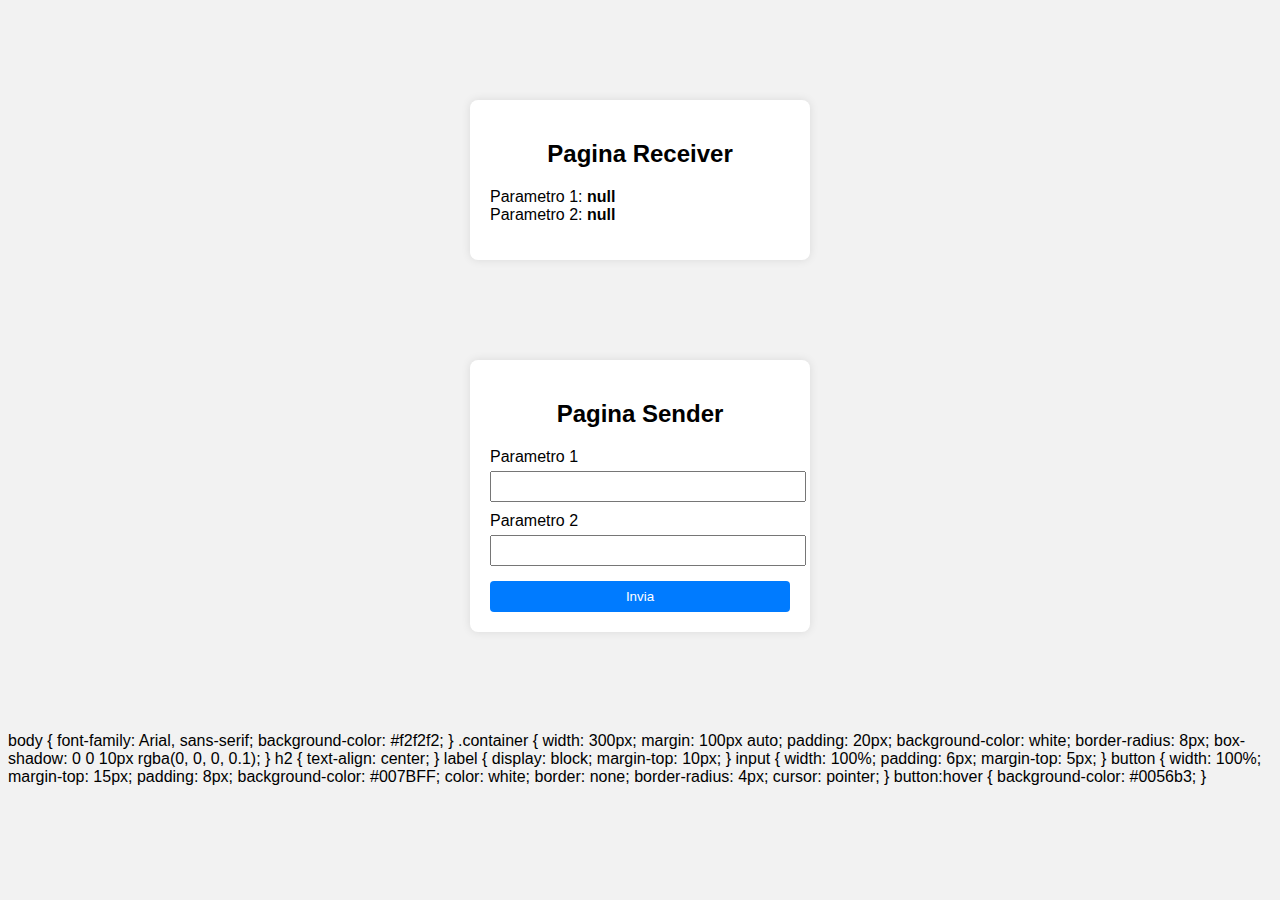
<file: Esercizio_lab.html>
<!DOCTYPE html>
<html lang="it">
<head>
    <meta charset="UTF-8">
    <title>Receiver</title>
    <link rel="stylesheet" href="style.css">
</head>
<body>

    <div class="container">
        <h2>Pagina Receiver</h2>
        <p id="risultato"></p>
    </div>

    <script>
        let p1 = localStorage.getItem("parametro1");
        let p2 = localStorage.getItem("parametro2");

        document.getElementById("risultato").innerHTML =
            "Parametro 1: <strong>" + p1 + "</strong><br>" +
            "Parametro 2: <strong>" + p2 + "</strong>";
    </script>

</body>
</html>
<!DOCTYPE html>
<html lang="it">
<head>
    <meta charset="UTF-8">
    <title>Sender</title>
    <link rel="stylesheet" href="style.css">
</head>
<body>

    <div class="container">
        <h2>Pagina Sender</h2>

        <label>Parametro 1</label>
        <input type="text" id="param1">

        <label>Parametro 2</label>
        <input type="text" id="param2">

        <button onclick="salvaParametri()">Invia</button>
    </div>

    <script>
        function salvaParametri() {
            let p1 = document.getElementById("param1").value;
            let p2 = document.getElementById("param2").value;

            localStorage.setItem("parametro1", p1);
            localStorage.setItem("parametro2", p2);
        }
    </script>

</body>
</html>
body {
    font-family: Arial, sans-serif;
    background-color: #f2f2f2;
}

.container {
    width: 300px;
    margin: 100px auto;
    padding: 20px;
    background-color: white;
    border-radius: 8px;
    box-shadow: 0 0 10px rgba(0, 0, 0, 0.1);
}

h2 {
    text-align: center;
}

label {
    display: block;
    margin-top: 10px;
}

input {
    width: 100%;
    padding: 6px;
    margin-top: 5px;
}

button {
    width: 100%;
    margin-top: 15px;
    padding: 8px;
    background-color: #007BFF;
    color: white;
    border: none;
    border-radius: 4px;
    cursor: pointer;
}

button:hover {
    background-color: #0056b3;
}
</file>
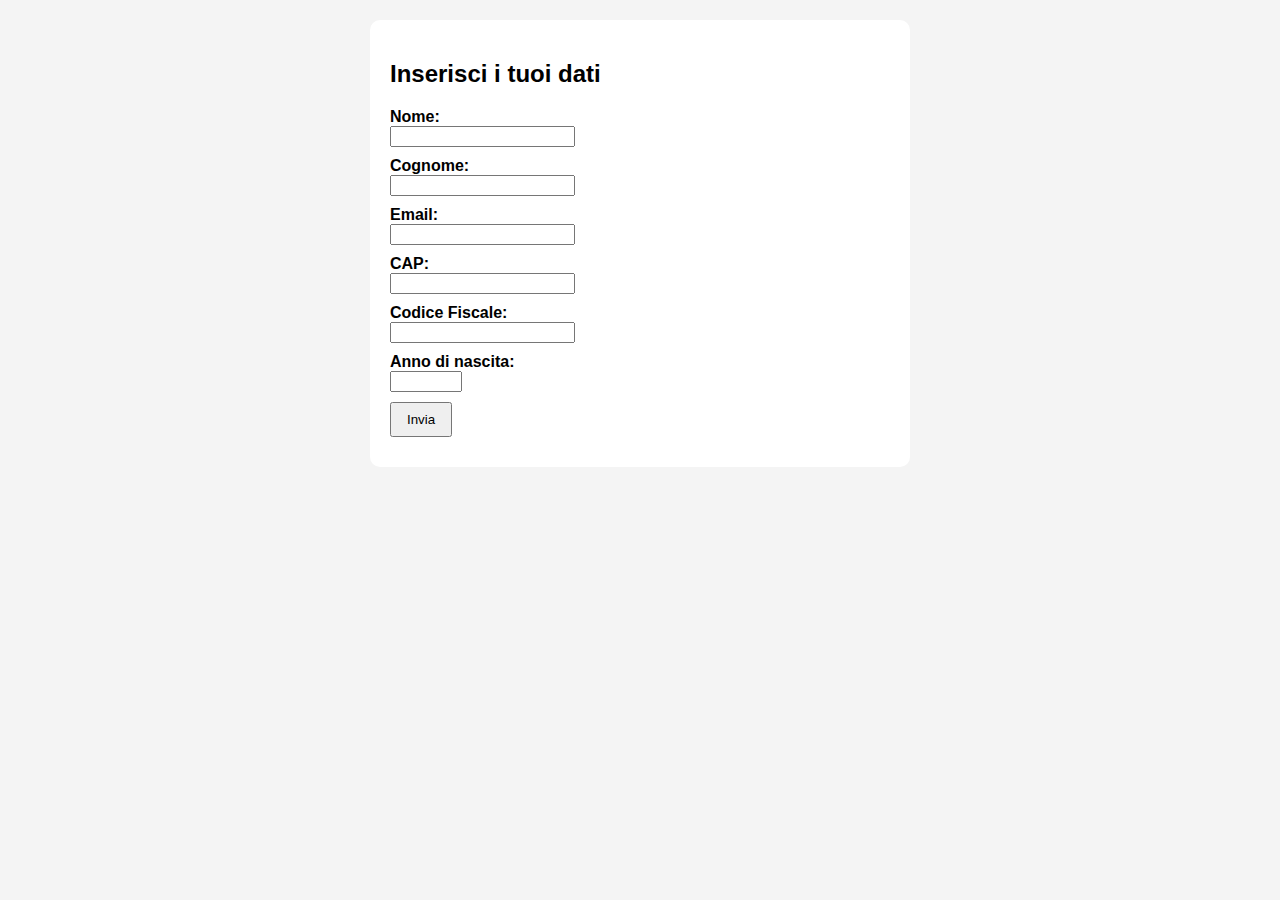
<file: espressioniregolari.html>
<!DOCTYPE html>
<html lang="it">
<head>
<meta charset="UTF-8">
<title>Registrazione dati</title>
<style>
body { font-family: Arial; background: #f4f4f4; }
.card { width: 500px; margin: 20px auto; background: white; padding: 20px; border-radius: 10px; }
.input-row { margin-bottom: 10px; }
label { display: block; font-weight: bold; }
button { padding: 8px 15px; cursor: pointer; }
#output { margin-top: 20px; padding: 15px; background: #e9f5e9; display: none; border-radius: 8px; }
</style>
</head>

<body>

<div class="card">
<h2>Inserisci i tuoi dati</h2>

<div class="input-row">
<label for="nome">Nome:</label>
<input type="text" id="nome">
</div>

<div class="input-row">
<label for="cognome">Cognome:</label>
<input type="text" id="cognome">
</div>

<div class="input-row">
<label for="email">Email:</label>
<input type="text" id="email">
</div>

<div class="input-row">
<label for="cap">CAP:</label>
<input type="text" id="cap">
</div>

<div class="input-row">
<label for="codiceFiscale">Codice Fiscale:</label>
<input type="text" id="codiceFiscale">
</div>

<div class="input-row">
<label for="anno">Anno di nascita:</label>
<input type="number" id="anno" min="1900" max="2025">
</div>

<div class="input-row">
<button type="button" onclick="stampaDati()">Invia</button>
</div>

<div id="output"></div>
</div>

<script>
function stampaDati() {

    const user = {};

    user.nome = document.getElementById("nome").value.trim();
    user.cognome = document.getElementById("cognome").value.trim();
    user.email = document.getElementById("email").value.trim();
    user.cap = document.getElementById("cap").value.trim();
    user.codiceFiscale = document.getElementById("codiceFiscale").value.trim().toUpperCase();
    user.anno = document.getElementById("anno").value.trim();

    // RegExp semplici
    const nomePattern = /^[A-Za-zÀ-ÿ\s]{2,30}$/;
    const capPattern = /^\d{5}$/;
    const emailPattern = /^[^\s@]+@[^\s@]+\.[^\s@]+$/;
    const codiceFiscalePattern = /^[A-Z]{6}\d{2}[A-Z]\d{2}[A-Z]\d{3}[A-Z]$/;

    // Controllo campi vuoti
    if (!user.nome || !user.cognome || !user.email || !user.cap || !user.codiceFiscale || user.anno === "") {
        alert("Compila tutti i campi!");
        return;
    }

    // Validazioni con RegExp
    if (!nomePattern.test(user.nome)) {
        alert("Nome non valido (solo lettere, minimo 2 caratteri)");
        return;
    }

    if (!nomePattern.test(user.cognome)) {
        alert("Cognome non valido (solo lettere, minimo 2 caratteri)");
        return;
    }

    if (!capPattern.test(user.cap)) {
        alert("CAP non valido (5 numeri)");
        return;
    }

    if (!emailPattern.test(user.email)) {
        alert("Email non valida");
        return;
    }

    if (!codiceFiscalePattern.test(user.codiceFiscale)) {
        alert("Codice Fiscale non valido (16 caratteri corretti)");
        return;
    }

    const anno = parseInt(user.anno, 10);
    if (isNaN(anno)) {
        alert("Anno non valido");
        return;
    }

    const eta = new Date().getFullYear() - anno;

    const outputDiv = document.getElementById("output");
    outputDiv.style.display = "block";

    outputDiv.innerHTML =
        "<h3>Dati inseriti:</h3>" +
        "<div><strong>Nome:</strong> " + user.nome + "</div>" +
        "<div><strong>Cognome:</strong> " + user.cognome + "</div>" +
        "<div><strong>Email:</strong> " + user.email + "</div>" +
        "<div><strong>CAP:</strong> " + user.cap + "</div>" +
        "<div><strong>Codice Fiscale:</strong> " + user.codiceFiscale + "</div>" +
        "<div><strong>Età:</strong> " + eta + " anni</div>";
}
</script>

</body>
</html>
</file>
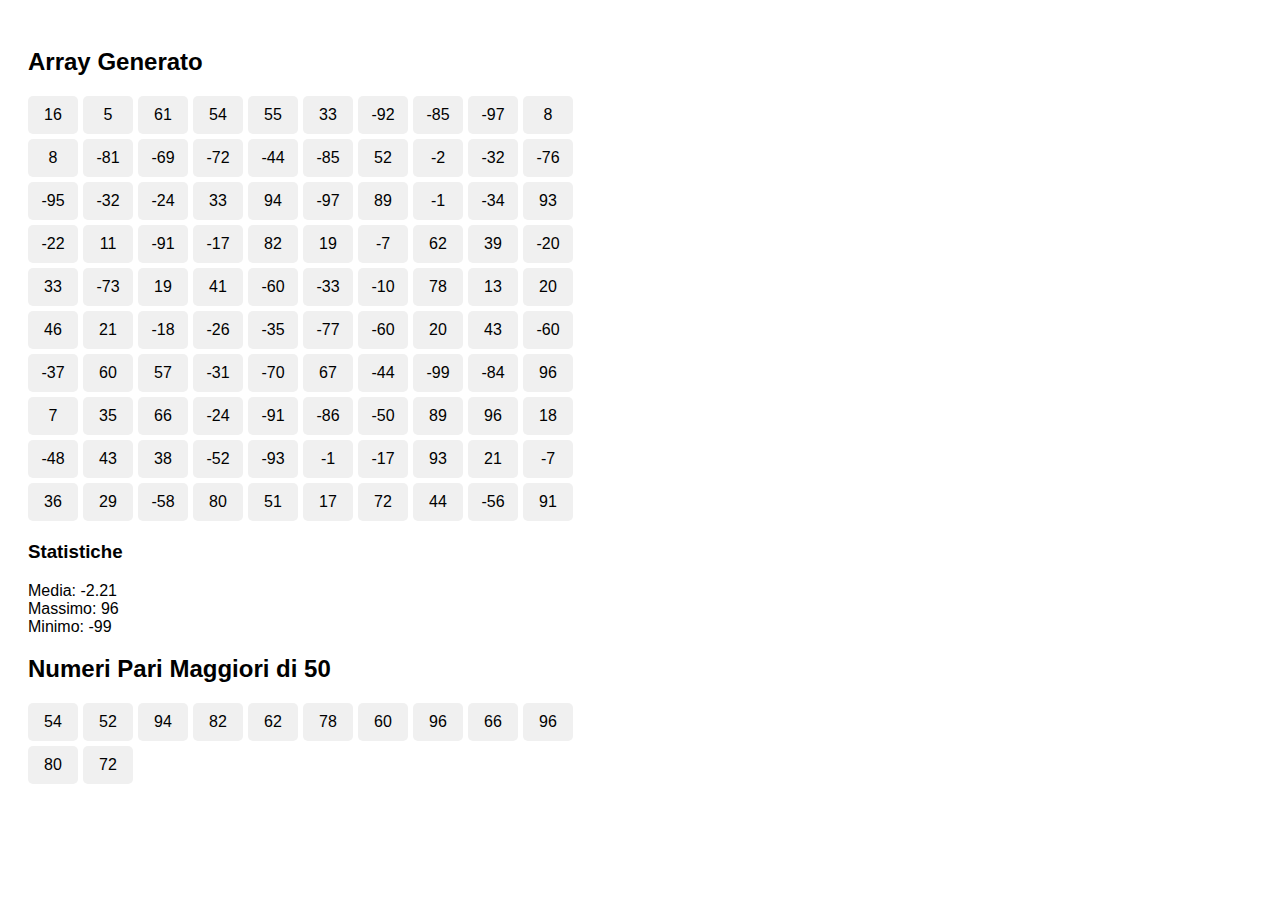
<file: ESVETTORI.html>
<!DOCTYPE html>
<html lang="it">
<head>
    <meta charset="UTF-8">
    <meta name="viewport" content="width=device-width, initial-scale=1.0">
    <title>Array e Statistiche</title>
    <link rel="stylesheet" href="stile.css">
</head>
<body>

<h2>Array Generato</h2>
<div id="arrayGrid" class="grid"></div>

<h3>Statistiche</h3>
<p id="stats"></p>

<h2>Numeri Pari Maggiori di 50</h2>
<div id="evenGrid" class="grid"></div>

<script>
    // Genera array di 100 numeri casuali tra -100 e 100
    const array = [];
    for(let i = 0; i < 100; i++) {
        const num = Math.floor(Math.random() * 201) - 100;
        array.push(num);
    }

    // Calcola media
    let sum = 0;
    for(let i = 0; i < array.length; i++) {
        sum += array[i];
    }
    const media = sum / array.length;

    // Trova massimo e minimo
    let massimo = array[0];
    let minimo = array[0];
    for(let i = 1; i < array.length; i++) {
        if(array[i] > massimo) massimo = array[i];
        if(array[i] < minimo) minimo = array[i];
    }

    // Numeri pari maggiori di 50
    const evenNumbers = [];
    for(let i = 0; i < array.length; i++) {
        if(array[i] > 50 && array[i] % 2 === 0) {
            evenNumbers.push(array[i]);
        }
    }

    // Costruisci HTML della griglia principale come stringa
    let gridHTML = "";
    for(let i = 0; i < array.length; i++) {
        const highlightClass = (array[i] === massimo || array[i] === minimo) ? "highlight" : "";
        gridHTML += `<div class="${highlightClass}">${array[i]}</div>`;
    }
    document.getElementById('arrayGrid').innerHTML = gridHTML;

    // Mostra statistiche
    document.getElementById('stats').innerHTML = `
        Media: ${media.toFixed(2)}<br>
        Massimo: ${massimo}<br>
        Minimo: ${minimo}
    `;

    // Costruisci HTML della griglia dei numeri pari >50
    let evenHTML = "";
    for(let i = 0; i < evenNumbers.length; i++) {
        evenHTML += `<div>${evenNumbers[i]}</div>`;
    }
    document.getElementById('evenGrid').innerHTML = evenHTML;

</script>

</body>
</html>
</file>
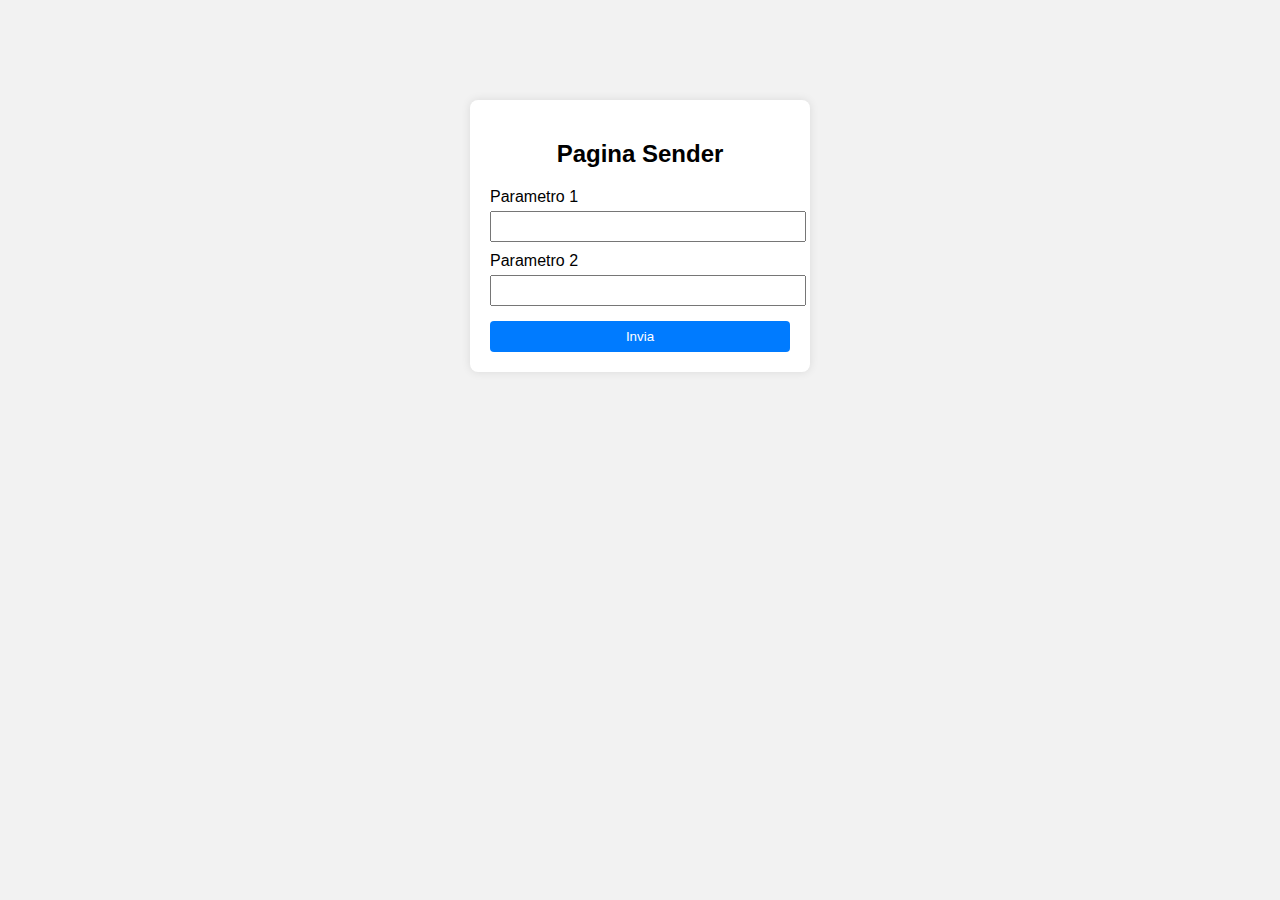
<file: PaginaSender.html>
<!DOCTYPE html>
<html lang="it">
<head>
    <meta charset="UTF-8">
    <title>Sender</title>
    <link rel="stylesheet" href="style.css">
</head>
<body>

<div class="container">
    <h2>Pagina Sender</h2>

    <label>Parametro 1</label>
    <input type="text" id="param1">

    <label>Parametro 2</label>
    <input type="text" id="param2">

    <button onclick="salvaParametri()">Invia</button>
</div>

<script>
    function salvaParametri() {
        let p1 = document.getElementById("param1").value;
        let p2 = document.getElementById("param2").value;

        localStorage.setItem("parametro1", p1);
        localStorage.setItem("parametro2", p2);

        window.location.href = "receiver.html";
    }
</script>

</body>
</html>
</file>
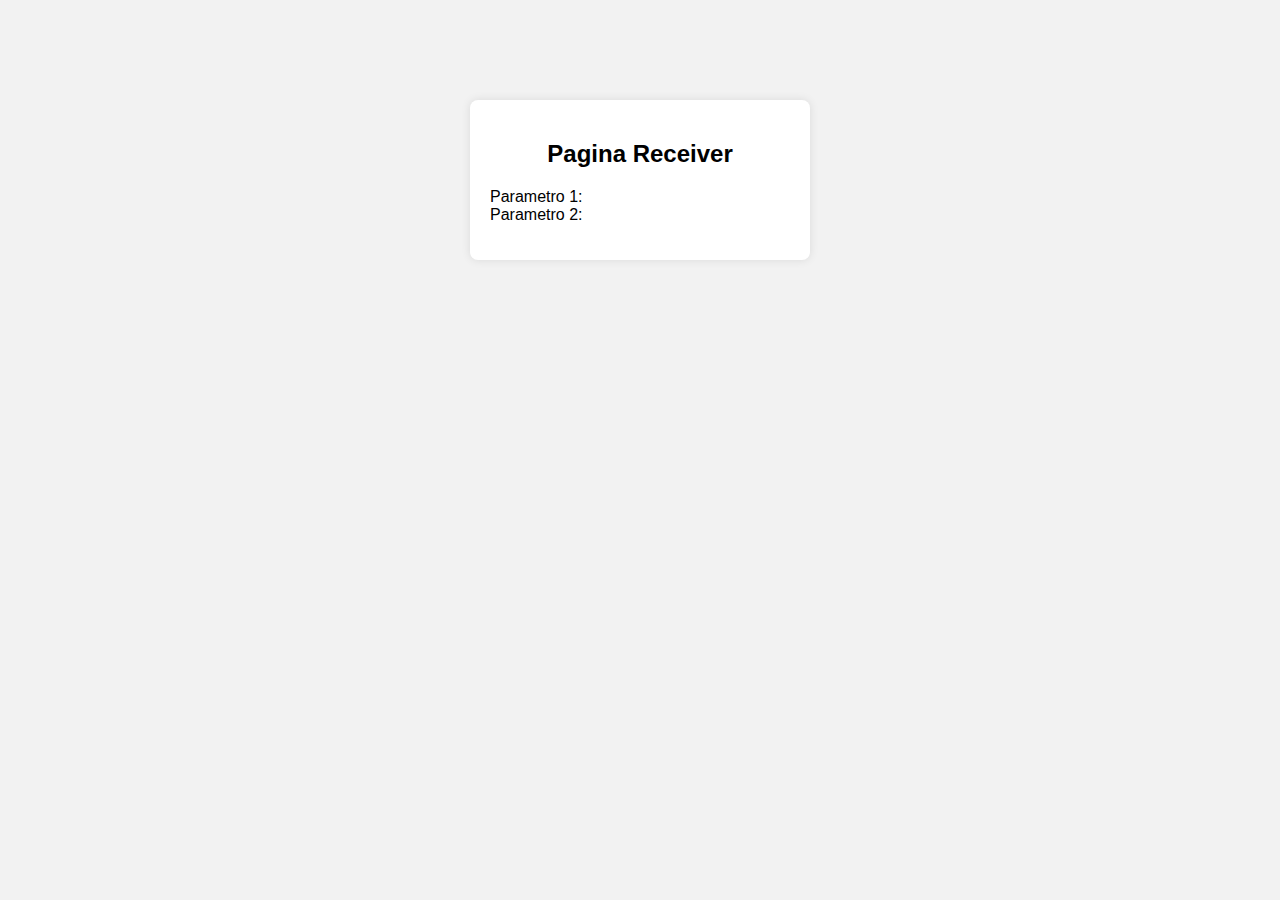
<file: Receiver.html>
<!DOCTYPE html>
<html lang="it">
<head>
    <meta charset="UTF-8">
    <title>Receiver</title>
    <link rel="stylesheet" href="style.css">
</head>
<body>

<div class="container">
    <h2>Pagina Receiver</h2>
    <p id="risultato"></p>
</div>

<script>
    let p1 = localStorage.getItem("parametro1");
    let p2 = localStorage.getItem("parametro2");

    document.getElementById("risultato").innerHTML =
        "Parametro 1: <strong>" + (p1 ?? "") + "</strong><br>" +
        "Parametro 2: <strong>" + (p2 ?? "") + "</strong>";
</script>
</body>
</html>
</file>
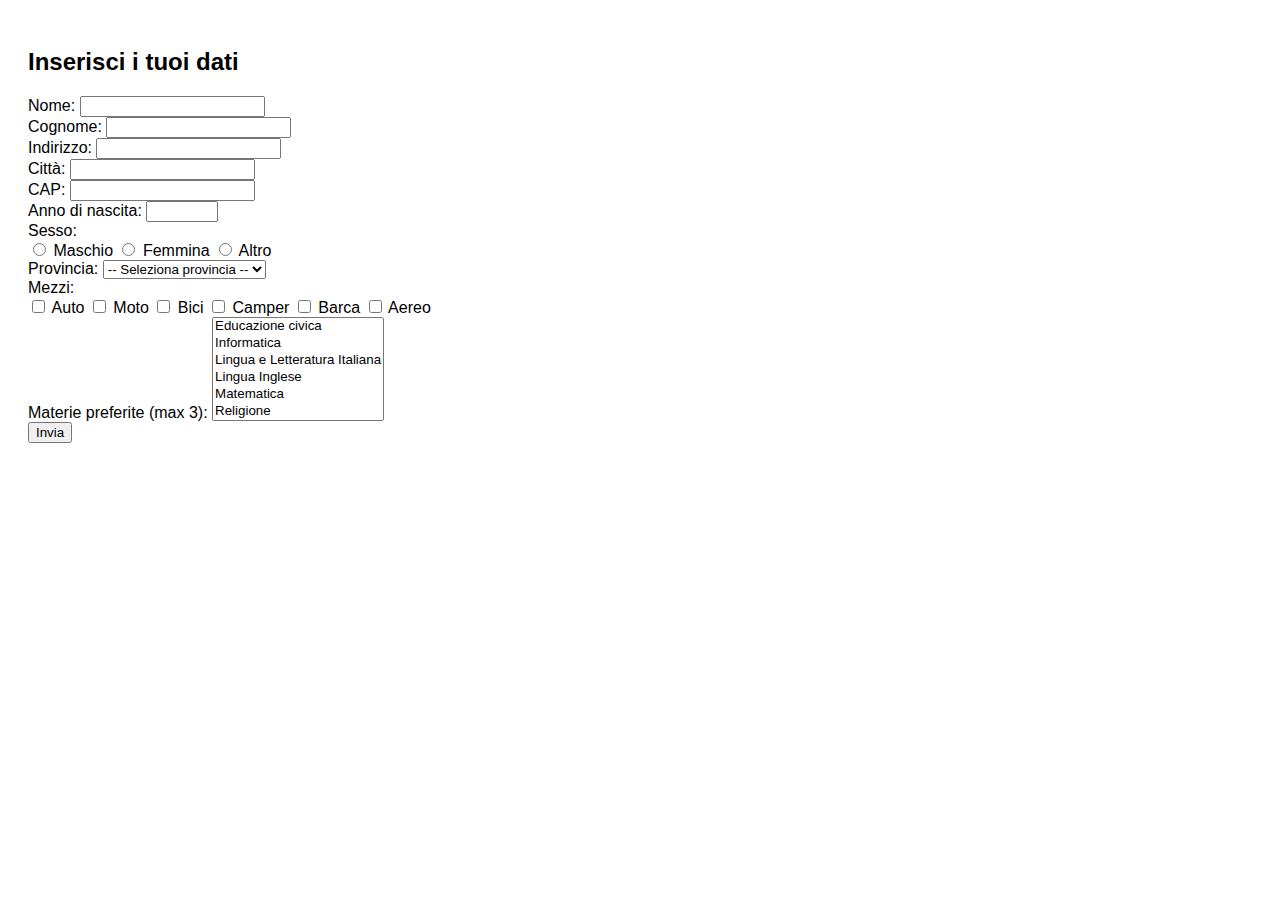
<file: angrafica3.0/esAnagrafica.html>
<!DOCTYPE html>
<html lang="it">
<head>
  <meta charset="UTF-8">
  <title>Registrazione dati</title>
  <link rel="stylesheet" href="stile.css">
</head>
<body>
  <div class="card">
    <div class="form-area">
      <h2>Inserisci i tuoi dati</h2>

      <div class="input-grid">
        <!-- Dati anagrafici -->
        <div class="input-row">
          <label for="nome">Nome:</label>
          <input type="text" id="nome">
        </div>
        
        <div class="input-row">
          <label for="cognome">Cognome:</label>
          <input type="text" id="cognome">
        </div>
        
        <div class="input-row">
          <label for="indirizzo">Indirizzo:</label>
          <input type="text" id="indirizzo">
        </div>
        
        <div class="input-row">
          <label for="citta">Città:</label>
          <input type="text" id="citta">
        </div>
        
        <div class="input-row">
          <label for="cap">CAP:</label>
          <input type="text" id="cap">
        </div>
        
        <div class="input-row">
          <label for="anno">Anno di nascita:</label>
          <input type="number" id="anno" min="1900" max="2025">
        </div>
        
        <!-- Sesso (radio button) -->
        <div class="input-row">
          <label>Sesso:</label>
          <div>
            <input type="radio" name="sesso" value="Maschio"> Maschio
            <input type="radio" name="sesso" value="Femmina"> Femmina
            <input type="radio" name="sesso" value="Altro"> Altro
          </div>
        </div>

        <!-- Provincia (combobox) -->
        <div class="input-row">
          <label for="provincia">Provincia:</label>
          <select id="provincia">
            <option value="">-- Seleziona provincia --</option>
            <option value="AG">Agrigento</option>
            <option value="AL">Alessandria</option>
            <option value="AN">Ancona</option>
            <option value="BT">Andria</option>
            <option value="AO">Aosta</option>
            <option value="AR">Arezzo</option>
            <option value="AP">Ascoli Piceno</option>
            <option value="AT">Asti</option>
            <option value="AV">Avellino</option>
            <option value="BA">Bari</option>
            <option value="BT">Barletta</option>
            <option value="BL">Belluno</option>
            <option value="BN">Benevento</option>
            <option value="BG">Bergamo</option>
            <option value="BI">Biella</option>
            <option value="BO">Bologna</option>
            <option value="BZ">Bolzano</option>
            <option value="BS">Brescia</option>
            <option value="BR">Brindisi</option>
            <option value="CA">Cagliari</option>
            <option value="CL">Caltanissetta</option>
            <option value="CB">Campobasso</option>
            <option value="CI">Carbonia</option>
            <option value="CE">Caserta</option>
            <option value="CT">Catania</option>
            <option value="CZ">Catanzaro</option>
            <option value="CH">Chieti</option>
            <option value="CO">Como</option>
            <option value="CS">Cosenza</option>
            <option value="CR">Cremona</option>
            <option value="KR">Crotone</option>
            <option value="CN">Cuneo</option>
            <option value="EN">Enna</option>
            <option value="FE">Ferrara</option>
            <option value="FI">Firenze</option>
            <option value="FG">Foggia</option>
            <option value="FC">Forlì</option>
            <option value="FR">Frosinone</option>
            <option value="GE">Genova</option>
            <option value="GO">Gorizia</option>
            <option value="GR">Grosseto</option>
            <option value="IM">Imperia</option>
            <option value="IS">Isernia</option>
            <option value="AQ">L’Aquila</option>
            <option value="SP">La Spezia</option>
            <option value="LT">Latina</option>
            <option value="LE">Lecce</option>
            <option value="LC">Lecco</option>
            <option value="LI">Livorno</option>
            <option value="LO">Lodi</option>
            <option value="LU">Lucca</option>
            <option value="MC">Macerata</option>
            <option value="MN">Mantova</option>
            <option value="MS">Massa-Carrara</option>
            <option value="MT">Matera</option>
            <option value="ME">Messina</option>
            <option value="MI">Milano</option>
            <option value="MO">Modena</option>
            <option value="MB">Monza</option>
            <option value="NA">Napoli</option>
            <option value="NO">Novara</option>
            <option value="NU">Nuoro</option>
            <option value="OT">Olbia</option>
            <option value="OR">Oristano</option>
            <option value="PD">Padova</option>
            <option value="PA">Palermo</option>
            <option value="PR">Parma</option>
            <option value="PV">Pavia</option>
            <option value="PG">Perugia</option>
            <option value="PU">Pesaro</option>
            <option value="PE">Pescara</option>
            <option value="PC">Piacenza</option>
            <option value="PI">Pisa</option>
            <option value="PT">Pistoia</option>
            <option value="PN">Pordenone</option>
            <option value="PZ">Potenza</option>
            <option value="PO">Prato</option>
            <option value="RG">Ragusa</option>
            <option value="RA">Ravenna</option>
            <option value="RC">Reggio Calabria</option>
            <option value="RE">Reggio Emilia</option>
            <option value="RI">Rieti</option>
            <option value="RN">Rimini</option>
            <option value="RM">Roma</option>
            <option value="RO">Rovigo</option>
            <option value="SA">Salerno</option>
            <option value="SS">Sassari</option>
            <option value="SV">Savona</option>
            <option value="SI">Siena</option>
            <option value="SR">Siracusa</option>
            <option value="SO">Sondrio</option>
            <option value="TA">Taranto</option>
            <option value="TE">Teramo</option>
            <option value="TR">Terni</option>
            <option value="OG">Tortolì</option>
            <option value="TO">Torino</option>
            <option value="TP">Trapani</option>
            <option value="TN">Trento</option>
            <option value="TV">Treviso</option>
            <option value="TS">Trieste</option>
            <option value="UD">Udine</option>
            <option value="VA">Varese</option>
            <option value="VE">Venezia</option>
            <option value="VB">Verbania</option>
            <option value="VC">Vercelli</option>
            <option value="VR">Verona</option>
            <option value="VV">Vibo Valentia</option>
            <option value="VI">Vicenza</option>
            <option value="VS">Villacidro</option>
            <option value="VT">Viterbo</option>
          </select>
        </div>
        
        <!-- Mezzi (checkbox) -->
        <div class="input-row">
          <label>Mezzi:</label>
          <div>
            <input type="checkbox" name="mezzi" value="Auto"> Auto
            <input type="checkbox" name="mezzi" value="Moto"> Moto
            <input type="checkbox" name="mezzi" value="Bici"> Bici
            <input type="checkbox" name="mezzi" value="Camper"> Camper
            <input type="checkbox" name="mezzi" value="Barca"> Barca
            <input type="checkbox" name="mezzi" value="Aereo"> Aereo
          </div>
        </div>
        
        <!-- Materie preferite (listbox multipla, max 3) -->
        <div class="input-row">
          <label for="materie">Materie preferite (max 3):</label>
          <select id="materie" multiple size="6">
            <option value="Educazione civica">Educazione civica</option>
            <option value="Informatica">Informatica</option>
            <option value="Lingua e Letteratura Italiana">Lingua e Letteratura Italiana</option>
            <option value="Lingua Inglese">Lingua Inglese</option>
            <option value="Matematica">Matematica</option>
            <option value="Religione">Religione</option>
            <option value="Scienze Motorie">Scienze Motorie</option>
            <option value="Sistemi e Reti">Sistemi e Reti</option>
            <option value="Storia">Storia</option>
            <option value="TPSi">TPSi</option>
            <option value="Telecomunicazioni">Telecomunicazioni</option>
          </select>
        </div>

        
        <div class="actions">
          <button onclick="stampaDati()">Invia</button>
        </div>
      </div>
    </div>

    <div id="output"></div>
  </div>

  <script>
    function stampaDati() {
      let user = new Object();
      user.nome = document.getElementById("nome").value.trim();
      user.cognome = document.getElementById("cognome").value.trim();
      user.indirizzo = document.getElementById("indirizzo").value.trim();
      user.citta = document.getElementById("citta").value.trim();
      user.cap = document.getElementById("cap").value.trim();
      user.anno = document.getElementById("anno").value.trim();

      let selezioneSesso = document.querySelector('input[name="sesso"]:checked');
      user.sesso = selezioneSesso ? selezioneSesso.value : "Non specificato";

      user.provincia = document.getElementById("provincia").value || "Non selezionata";

      let mezziSelezionati = document.querySelectorAll('input[name="mezzi"]:checked');
      user.mezzi = Array.from(mezziSelezionati).map(m => m.value);
      if (user.mezzi.length === 0) user.mezzi = ["Nessuno"];

      let materieSel = Array.from(document.getElementById("materie").selectedOptions).map(opt => opt.value);

      // Limite massimo 3 materie
      if (materieSel.length > 3) {
        alert("Puoi selezionare al massimo 3 materie!");
        return;
      }
      
      user.materie = materieSel.length ? materieSel : ["Nessuna"];



      if (!user.nome || !user.cognome || user.anno === "") {
        alert("Compila almeno Nome, Cognome e Anno di nascita!");
        return;
      }

      const anno = parseInt(user.anno);
      const eta = new Date().getFullYear() - anno;
      let gen = "";
      if (anno >= 1901 && anno <= 1927) gen = "Greatest Generation";
      else if (anno >= 1928 && anno <= 1945) gen = "Generazione Silenziosa";
      else if (anno >= 1946 && anno <= 1964) gen = "Baby Boomers";
      else if (anno >= 1965 && anno <= 1980) gen = "Generazione X";
      else if (anno >= 1981 && anno <= 1996) gen = "Millennials";
      else if (anno >= 1997 && anno <= 2012) gen = "Generazione Z";
      else if (anno >= 2013) gen = "Generazione Alpha";
      else gen = "Anno non valido o troppo lontano nel tempo";

      const outputDiv = document.getElementById("output");
      outputDiv.style.display = "block";
      outputDiv.innerHTML = `
        <h3>Dati inseriti:</h3>
        <div><strong>Nome:</strong> ${user.nome}</div>
        <div><strong>Cognome:</strong> ${user.cognome}</div>
        <div><strong>Indirizzo:</strong> ${user.indirizzo}</div>
        <div><strong>Città:</strong> ${user.citta}</div>
        <div><strong>Provincia:</strong> ${user.provincia}</div>
        <div><strong>CAP:</strong> ${user.cap}</div>
        <div><strong>Sesso:</strong> ${user.sesso}</div>
        <div><strong>Anno di nascita:</strong> ${user.anno}</div>
        <div><strong>Età:</strong> ${eta} anni</div>
        <div><strong>Generazione:</strong> ${gen}</div>
        <div><strong>Mezzi:</strong> ${user.mezzi.join(", ")}</div>
        <div><strong>Materia preferita:</strong> ${user.materia}</div>
      `;
    }
  </script>
</body>
</html>
</file>
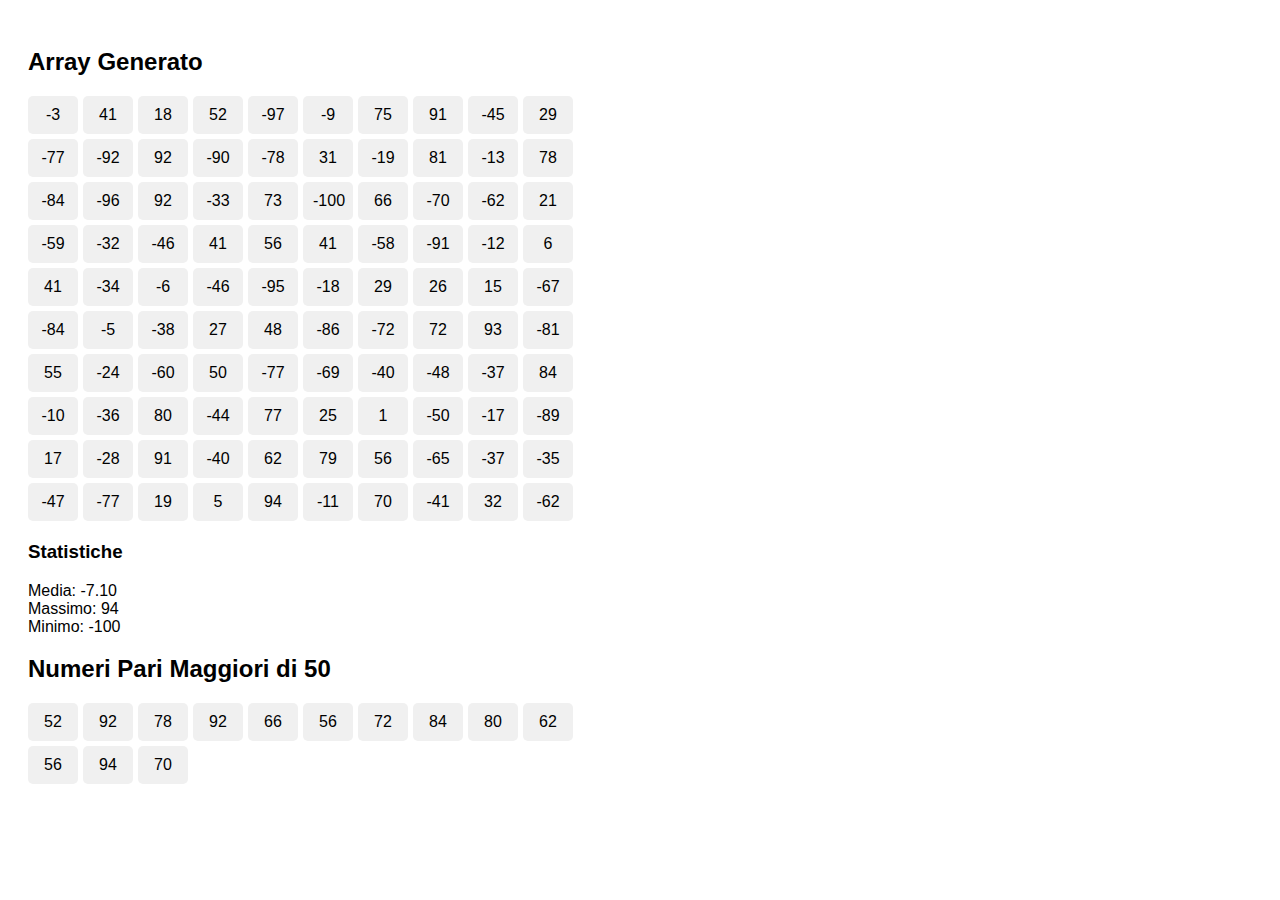
<file: esvettori/partehtml.html>
<!DOCTYPE html>
<html lang="it">
<head>
    <meta charset="UTF-8">
    <meta name="viewport" content="width=device-width, initial-scale=1.0">
    <title>Array e Statistiche</title>
    <link rel="stylesheet" href="stile.css">
</head>
<body>

<h2>Array Generato</h2>
<div id="arrayGrid" class="grid"></div>

<h3>Statistiche</h3>
<p id="stats"></p>

<h2>Numeri Pari Maggiori di 50</h2>
<div id="evenGrid" class="grid"></div>

<script>
    // Genera un array di 100 numeri casuali tra -100 e 100
    const numeriCasuali = [];
    for (let i = 0; i < 100; i++) {
        const valoreCasuale = Math.floor(Math.random() * 201) - 100;
        numeriCasuali.push(valoreCasuale);
    }

    // Calcola la media
    let sommaTotale = 0;
    for (let i = 0; i < numeriCasuali.length; i++) {
        sommaTotale += numeriCasuali[i];
    }
    const mediaArray = sommaTotale / numeriCasuali.length;

    // Trova massimo e minimo
    let valoreMax = numeriCasuali[0];
    let valoreMin = numeriCasuali[0];
    for (let i = 1; i < numeriCasuali.length; i++) {
        if (numeriCasuali[i] > valoreMax) valoreMax = numeriCasuali[i];
        if (numeriCasuali[i] < valoreMin) valoreMin = numeriCasuali[i];
    }

    // Filtra numeri pari maggiori di 50
    const pariMaggiori50 = [];
    for (let i = 0; i < numeriCasuali.length; i++) {
        if (numeriCasuali[i] > 50 && numeriCasuali[i] % 2 === 0) {
            pariMaggiori50.push(numeriCasuali[i]);
        }
    }

    // Costruisci HTML della griglia principale
    let htmlArray = "";
    for (let i = 0; i < numeriCasuali.length; i++) {
        const classeEvidenza = (numeriCasuali[i] === valoreMax || numeriCasuali[i] === valoreMin) ? "highlight" : "";
        htmlArray += `<div class="${classeEvidenza}">${numeriCasuali[i]}</div>`;
    }
    document.getElementById("arrayGrid").innerHTML = htmlArray;

    // Mostra statistiche
    document.getElementById("stats").innerHTML = `
        Media: ${mediaArray.toFixed(2)}<br>
        Massimo: ${valoreMax}<br>
        Minimo: ${valoreMin}
    `;

    // Costruisci HTML della griglia dei numeri pari > 50
    let htmlPari = "";
    for (let i = 0; i < pariMaggiori50.length; i++) {
        htmlPari += `<div>${pariMaggiori50[i]}</div>`;
    }
    document.getElementById("evenGrid").innerHTML = htmlPari;
</script>

</body>
</html>
</file>
<file: style.css>
body {
    font-family: Arial, sans-serif;
    background-color: #f2f2f2;
}

.container {
    width: 300px;
    margin: 100px auto;
    padding: 20px;
    background-color: white;
    border-radius: 8px;
    box-shadow: 0 0 10px rgba(0, 0, 0, 0.1);
}

h2 {
    text-align: center;
}

label {
    display: block;
    margin-top: 10px;
}

input {
    width: 100%;
    padding: 6px;
    margin-top: 5px;
}

button {
    width: 100%;
    margin-top: 15px;
    padding: 8px;
    background-color: #007BFF;
    color: white;
    border: none;
    border-radius: 4px;
    cursor: pointer;
}

button:hover {
    background-color: #0056b3;
}
</file>
<file: stile.css>
body {
    font-family: Arial, sans-serif;
    padding: 20px;
}

.grid {
    display: grid;
    grid-template-columns: repeat(10, 50px);
    gap: 5px;
    margin-bottom: 20px;
}

.grid div {
    background-color: #f0f0f0;
    text-align: center;
    padding: 10px;
    border-radius: 5px;
}

.highlight {
    background-color: #a0e7a0;
}
</file>
<file: angrafica3.0/stile.css>
body {
    font-family: Arial, sans-serif;
    padding: 20px;
}

.grid {
    display: grid;
    grid-template-columns: repeat(10, 50px);
    gap: 5px;
    margin-bottom: 20px;
}

.grid div {
    background-color: #f0f0f0;
    text-align: center;
    padding: 10px;
    border-radius: 5px;
}

.highlight {
    background-color: #a0e7a0;
}
</file>
<file: esvettori/stile.css>
body {
    font-family: Arial, sans-serif;
    padding: 20px;
}

.grid {
    display: grid;
    grid-template-columns: repeat(10, 50px);
    gap: 5px;
    margin-bottom: 20px;
}

.grid div {
    background-color: #f0f0f0;
    text-align: center;
    padding: 10px;
    border-radius: 5px;
}

.highlight {
    background-color: #a0e7a0;
}
</file>
